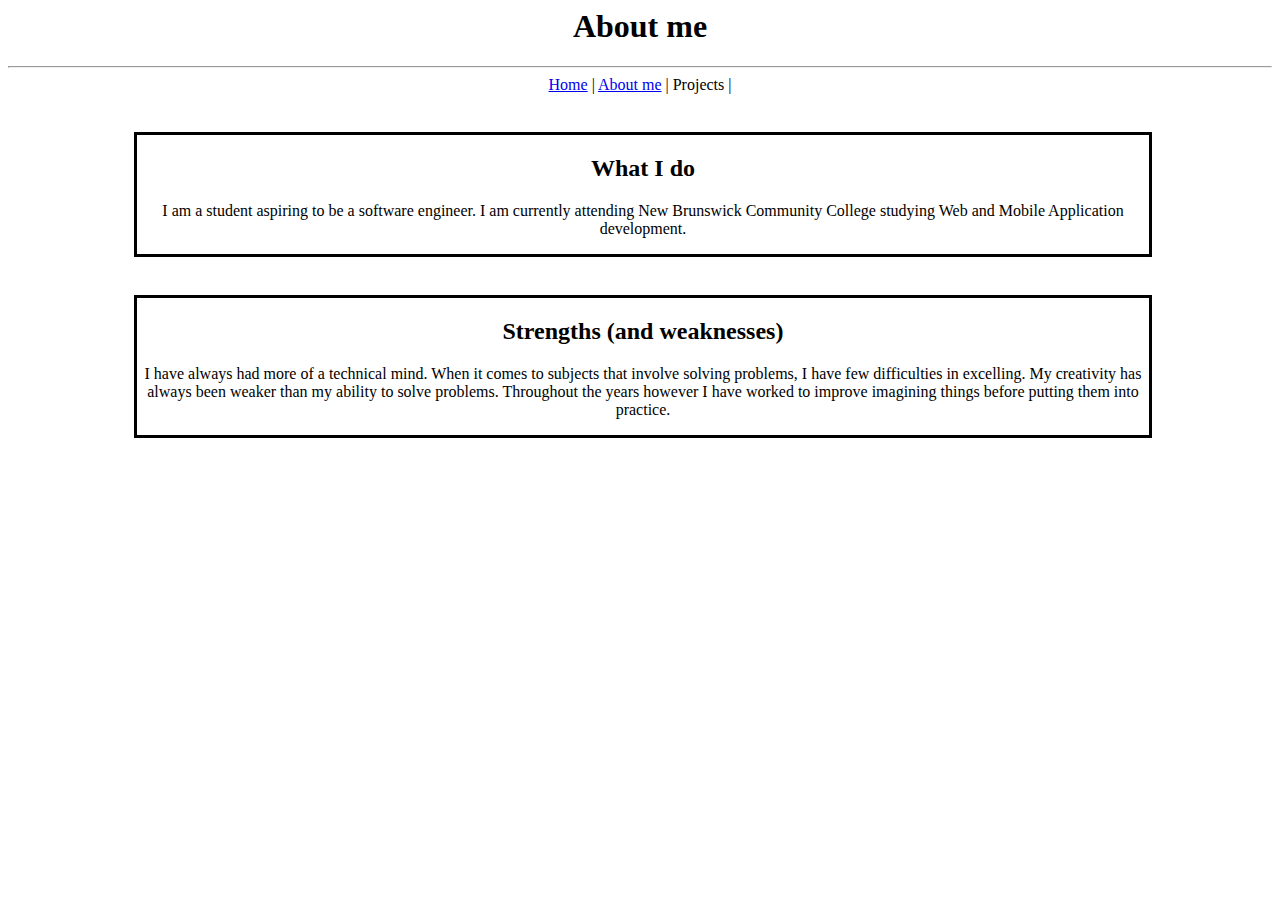
<file: AboutMe.html>
<html>
<head>
  <title>
    About me
  </title>
  <link href="stylesForAboutMe.css" rel="stylesheet">
</head>
<h1>About me</h1>
<hr>
<nav>
  <a href="index.HTML">Home</a> |
  <a href="AboutMe.HTML">About me</a> |
  <a>Projects</a> |
</nav>

<body>
  <main>
    <div>
      <h2>
        What I do
      </h2>
        <p>I am a student aspiring to be a software engineer. I am currently attending New Brunswick Community College studying Web and Mobile Application development.</p>
    </div>

    <div>
      <h2>Strengths (and weaknesses)</h2>
        <p>I have always had more of a technical mind. When it comes to subjects that involve solving problems, I have few difficulties in excelling. My creativity has always been weaker than my ability
        to solve problems. Throughout the years however I have worked to improve imagining things before putting them into practice.  </p>
    </div>
  </main>
</body>



</html>
</file>
<file: stylesForAboutMe.css>
div{
  float:left;
  border-style:solid;
  margin-top:3%;
  width:80%;
  text-align:center;
  margin-left:10%;
}

h1{
  text-align: center;

}

nav{
  text-align:center;
}

a:hover{
  color:black;
  background-color:red;
}
</file>
